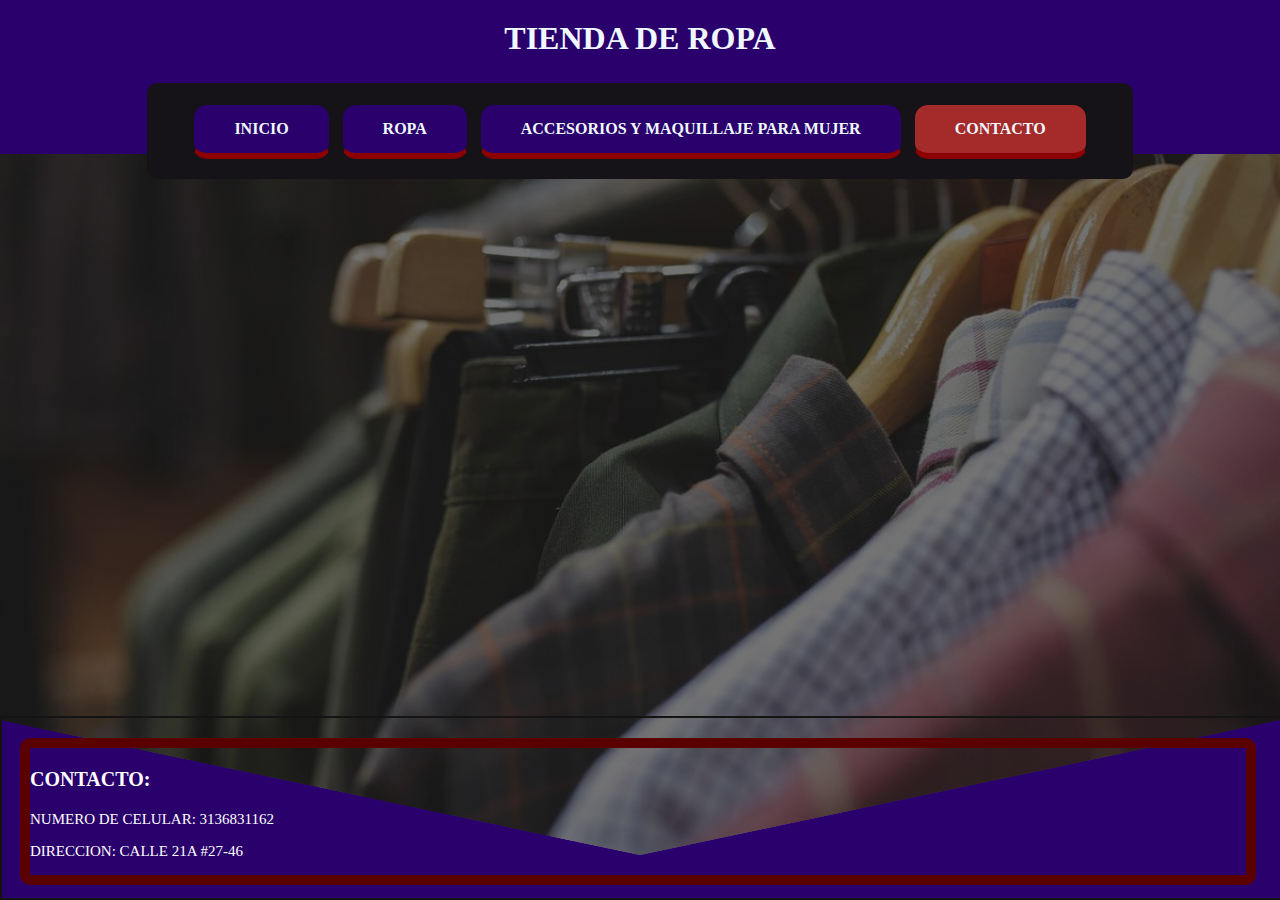
<file: FINAL/html/contacto.html>
<!DOCTYPE html>
<html lang "es">
    <head>
        <meta charset="UTF-8">
        <meta http-equiv="X-UA compatible" content="IE=edge">
        <meta name="viewport" content="width=device-width, initial-scale=1.0">
        <title>NOTICIASPCS</title>
        <link rel="stylesheet" href="../css/contacto.css">
        <link rel="stylesheet" href="https://fonts.googleapis.com/css2?family=Material+Symbols+Outlined:opsz,wght,FILL,GRAD@20..48,100..700,0..1,-50..200" />
    </head>


    <body class="hero">

        <header>
            <div class="kl">
                <h1>tienda de ropa</h1>
            </div>
            <nav>
                <ul>
                    <li class="active">
                        <a class="zs"  href="../html/final.html">inicio</a>
                    </li>
                    <li class="container">
                        <a class="er" href="../html/noticias de tecnologia.html">ropa</a>
                    </li>
                    <li class="tr">
                        <a class="ty" href="../html/conceptos.html">accesorios y maquillaje para mujer</a>
                    </li>
                    <li class="jopu">
                        <a class="ui" href="../html/contacto.html">contacto</a>
                    </li>
            </nav>

           
        </header>

        <div class="po">

        </div>

        <div class="pot">
            <h3>contacto:</h3>
            <p>numero de celular: 3136831162</p>
            <p>direccion: calle 21a #27-46</p>
        </div>
        
        <div class="zx">

        </div>

    


        





    </body>

</html>
</file>
<file: FINAL/css/contacto.css>
.hero::before {
    content:"";
    position: absolute;
    top: 0;
    left: 0;
    width: 100%;
    height: 100%;
    background-image: linear-gradient(180deg, #0000008c 0%, #0000008c 100%), url(../imagenes/ropa.jpg);
    background-size: cover;
    clip-path: polygon(0 0, 100% 0, 100% 80%, 50% 95%, 0 80%);
    z-index: -1;
}

.nav__img {
    display: block;
    width: 30px;
}


.nav__close {
    display: var(--show, none);
}

h1{
    text-transform: uppercase;
    margin-top: 20px;
    margin-bottom: 10px;
    text-align: center;
    font-weight: bold;
    font-family: 'Times New Roman', Times, serif;
    color: aliceblue;
}



nav{
    display: flex;
    justify-content: center;
    min-width: 70px;
    min-height: 50px;

}
ul{
    list-style-type: none;
    overflow: hidden;
    background-color: rgb(21, 19, 24);;
    padding: 20px 40px;
    font-weight: bold;
    border-radius: 10px;
    cursor: pointer; 
    display: flex;
}

li{
    box-sizing: border-box;
    display: inline;
    text-align: center;
    padding: 15px 40px;
    text-transform: uppercase;
    border: 2px solid rgb(21, 19, 24);
    border-bottom: 6px solid rgb(141, 0, 0);
    background-color: rgb(41, 0, 108);
    border-radius: 15px;
    margin-left: 5px;
    margin-right: 5px;
}

a{
    text-decoration: none;
    color: aliceblue;
}


.jopu{
    background-color: brown;
    color: aqua;
}

li:hover{
    background-color: rgb(0, 0, 0);
}

.po {
    position: absolute; 
    display: block;
    bottom: 0; 
    left: 0; 
    width: 100%; 
    height: 20%; 
    border: 2px solid  rgb(21, 20, 21);
    background-color:  rgba(8, 8, 9, 0);
}

body{
    background-color: rgb(7, 7, 90);
    overflow-x: hidden;
}


.pot {
    display: inline-block;
    border: 10px solid rgb(90, 0, 0);
    border-radius: 10px;
    width: 95%;
    height: auto; 
    position: absolute;
    text-transform: uppercase;
    text-decoration: dashed;
    font-family: 'Times New Roman', Times, serif;
    font-size: 20px;
    color: white;
    bottom: 0;
    left: 20px;
    margin-bottom: 15px;
}

p{
    font-size: 15px;
}

h3{
    font-size: 20px;
    font-weight: bold;
}

body{
    overflow-x: hidden;
    background-color: rgb(41, 0, 108);
    min-width: 70px;
    min-height: 50px;
}

div.zx {
    position: absolute; 
    display: block; 
    left: 0;
    top: 0; 
    width: 100%; 
    height: 150px; 
    border: 2px solid  rgb(41, 0, 108);
    background-color: rgb(41, 0, 108);
    z-index: -1;
}

@media (max-width:737px){
    ul{
        flex-direction: column;
        height: auto;
        display: flex;


    }
    li a{
       flex-direction: row;
        height: 15px;
        width: auto;
        display: flex;
        justify-content: center;
    }

    .ty{
        margin-bottom: 6px;
    }


}
</file>
